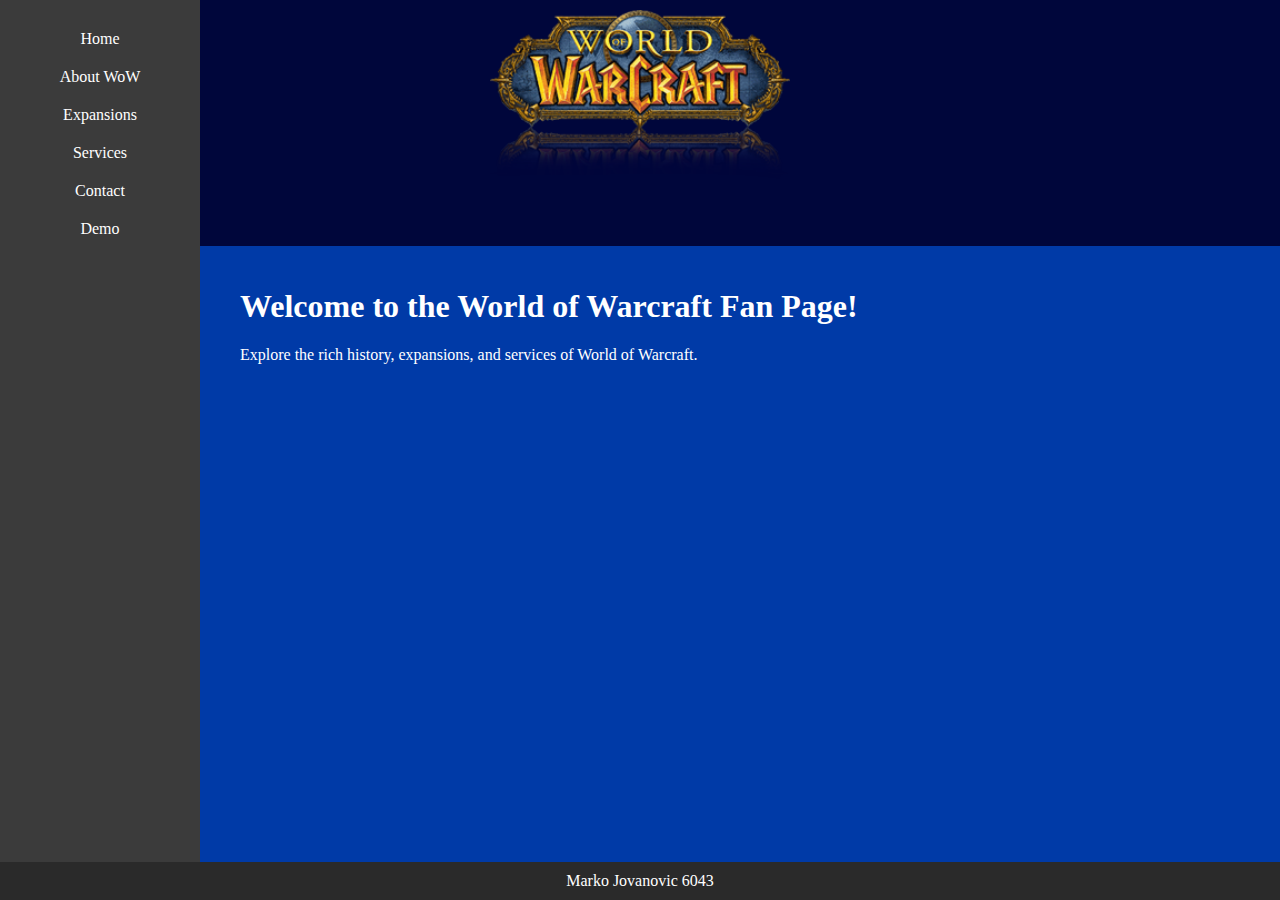
<file: index.html>
<!DOCTYPE html>
<html lang="en">
<head>
    <meta charset="UTF-8">
    <meta http-equiv="X-UA-Compatible" content="IE=edge">
    <meta name="viewport" content="width=device-width, initial-scale=1.0">
    <title>World of Warcraft - Home</title>
    <link rel="stylesheet" href="css/styles.css">
    <link href="https://fonts.googleapis.com/css2?family=Cinzel&display=swap" rel="stylesheet">

</head>
<body>
    <header>
        <img src="images/wow-logo.png" alt="World of Warcraft Logo" class="logo">
    </header>
    <nav>
        <ul>
            <li><a href="index.html">Home</a></li>
            <li><a href="about.html">About WoW</a></li>
            <li><a href="expansions.html">Expansions</a></li>
            <li><a href="services.html">Services</a></li>
            <li><a href="contact.html">Contact</a></li>
            <li><a href="demo.html">Demo</a></li>
        </ul>
    </nav>
    <main>
        <h1>Welcome to the World of Warcraft Fan Page!</h1>
        <p>Explore the rich history, expansions, and services of World of Warcraft.</p>
    </main>
    <footer>
        Marko Jovanovic 6043
    </footer>
    <script src="js/script.js"></script>
</body>
</html>
</file>
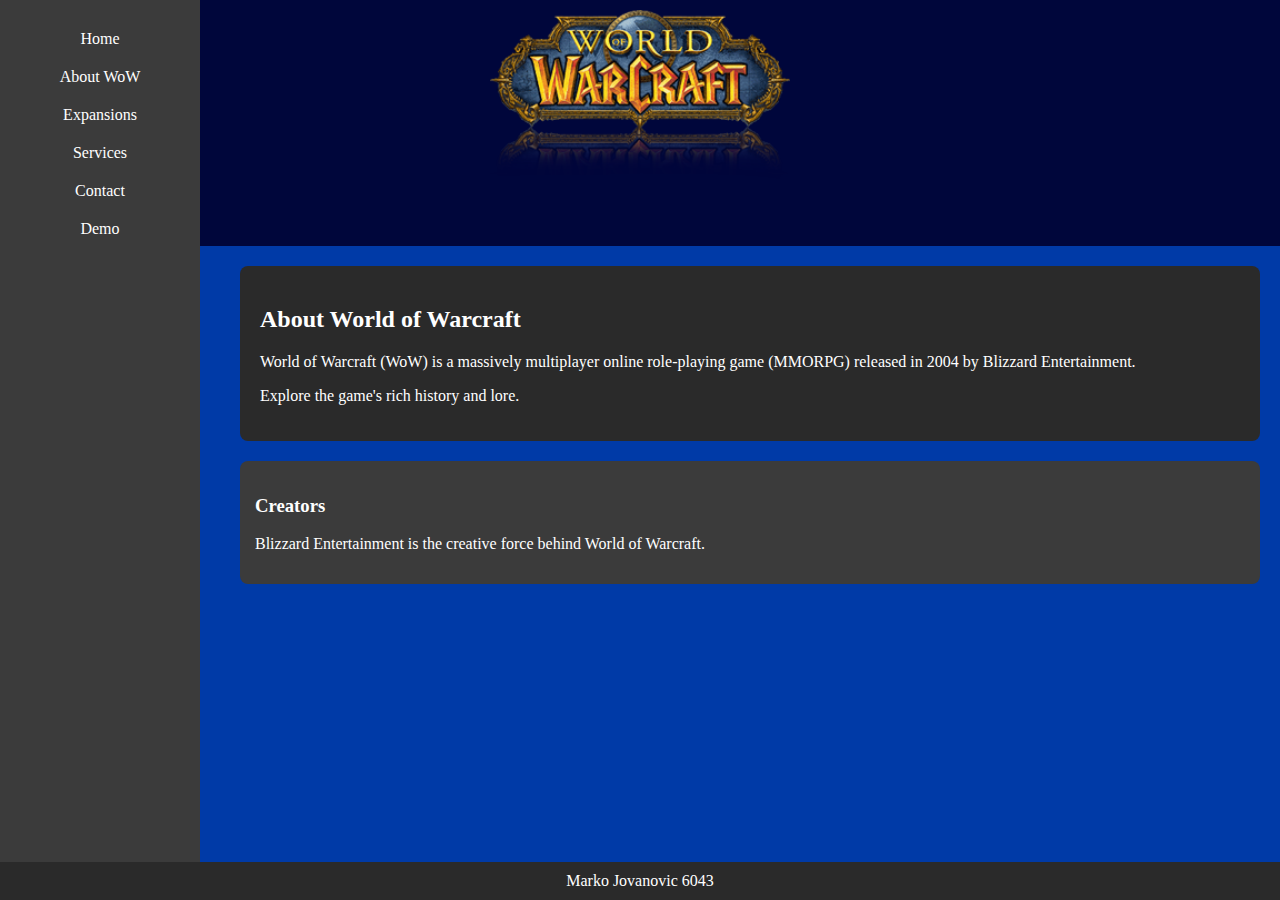
<file: about.html>
<!DOCTYPE html>
<html lang="en">
<head>
    <meta charset="UTF-8">
    <meta http-equiv="X-UA-Compatible" content="IE=edge">
    <meta name="viewport" content="width=device-width, initial-scale=1.0">
    <title>World of Warcraft - About WoW</title>
    <link rel="stylesheet" href="css/styles.css">
    <link href="https://fonts.googleapis.com/css2?family=Cinzel&display=swap" rel="stylesheet">

</head>
<body>
    <header>
        <img src="images/wow-logo.png" alt="World of Warcraft Logo" class="logo">
    </header>

    <!-- Navigation Menu -->
    <nav>
        <ul>
            <li><a href="index.html">Home</a></li>
            <li><a href="about.html">About WoW</a></li>
            <li><a href="expansions.html">Expansions</a></li>
            <li><a href="services.html">Services</a></li>
            <li><a href="contact.html">Contact</a></li>
            <li><a href="demo.html">Demo</a></li>
        </ul>
    </nav>

    <main class="about-main">
        <section class="main-content">
            <h2>About World of Warcraft</h2>
            <p>World of Warcraft (WoW) is a massively multiplayer online role-playing game (MMORPG) released in 2004 by Blizzard Entertainment.</p>
            <p>Explore the game's rich history and lore.</p>
        </section>
        <section class="additional-content">
            <h3>Creators</h3>
            <p>Blizzard Entertainment is the creative force behind World of Warcraft.</p>
        </section>
    </main>

    <footer>
        Marko Jovanovic 6043
    </footer>
    <script src="js/script.js"></script>
</body>
</html>
</file>
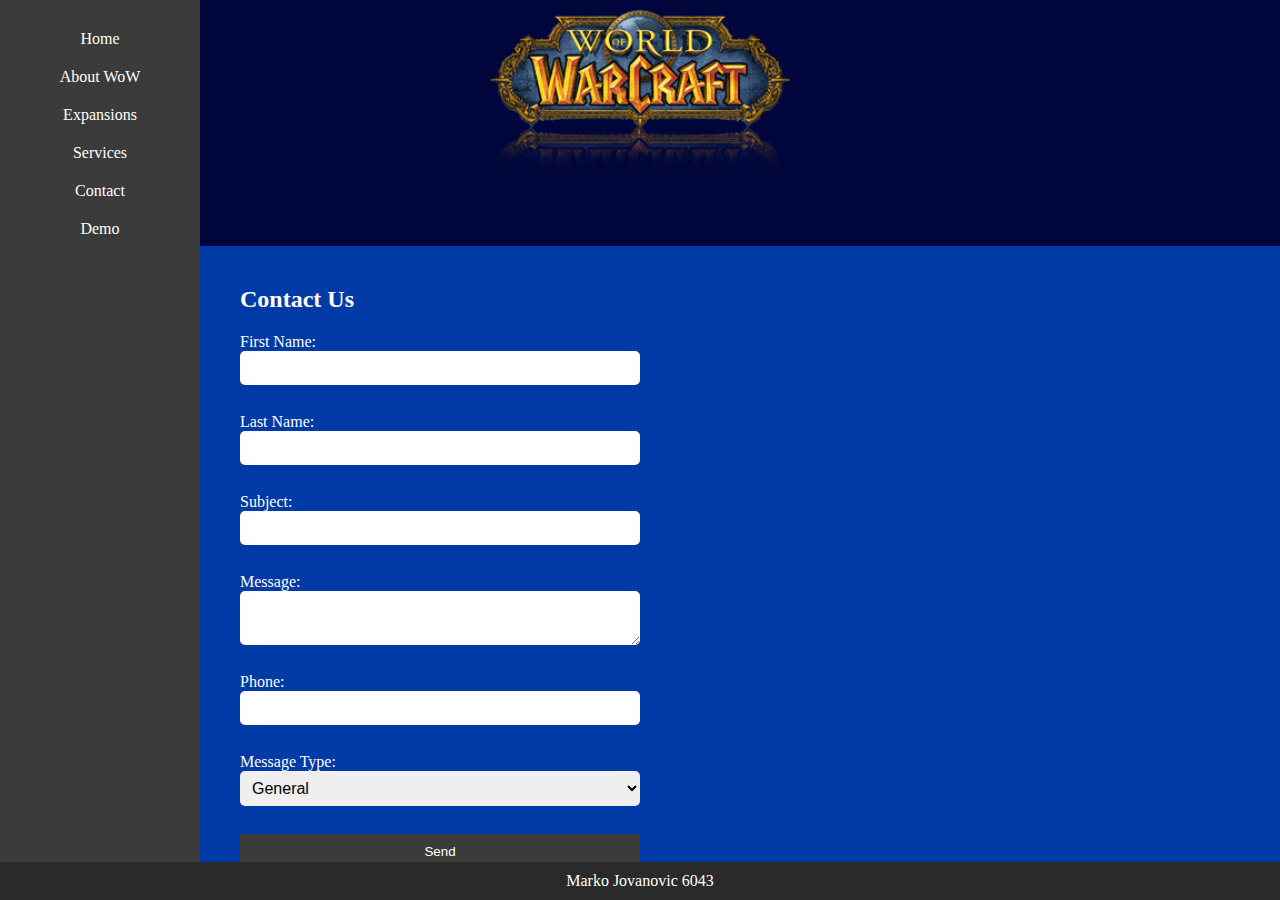
<file: contact.html>
<!DOCTYPE html>
<html lang="en">
<head>
    <meta charset="UTF-8">
    <meta http-equiv="X-UA-Compatible" content="IE=edge">
    <meta name="viewport" content="width=device-width, initial-scale=1.0">
    <title>World of Warcraft - Contact</title>
    <link rel="stylesheet" href="css/styles.css">
    <link href="https://fonts.googleapis.com/css2?family=Cinzel&display=swap" rel="stylesheet">

</head>
<body>
    <header>
        <img src="images/wow-logo.png" alt="World of Warcraft Logo" class="logo">
    </header>
    <nav>
        <ul>
            <li><a href="index.html">Home</a></li>
            <li><a href="about.html">About WoW</a></li>
            <li><a href="expansions.html">Expansions</a></li>
            <li><a href="services.html">Services</a></li>
            <li><a href="contact.html">Contact</a></li>
            <li><a href="demo.html">Demo</a></li>
        </ul>
    </nav>
    <main class="contact-main">
        <h2>Contact Us</h2>
        <form id="contactForm">
            <label for="firstName">First Name:</label>
            <input type="text" id="firstName" name="firstName"><br>

            <label for="lastName">Last Name:</label>
            <input type="text" id="lastName" name="lastName"><br>

            <label for="subject">Subject:</label>
            <input type="text" id="subject" name="subject"><br>

            <label for="message">Message:</label>
            <textarea id="message" name="message"></textarea><br>

            <label for="phone">Phone:</label>
            <input type="text" id="phone" name="phone"><br>

            <label for="messageType">Message Type:</label>
            <select id="messageType" name="messageType">
                <option value="general">General</option>
                <option value="support">Support</option>
                <option value="feedback">Feedback</option>
            </select><br>

            <button type="button" onclick="validateForm()">Send</button>
        </form>
        <div id="formDataDisplay"></div>
    </main>
    <footer>
        Marko Jovanovic 6043
    </footer>
    <script src="js/script.js"></script>
</body>
</html>
</file>
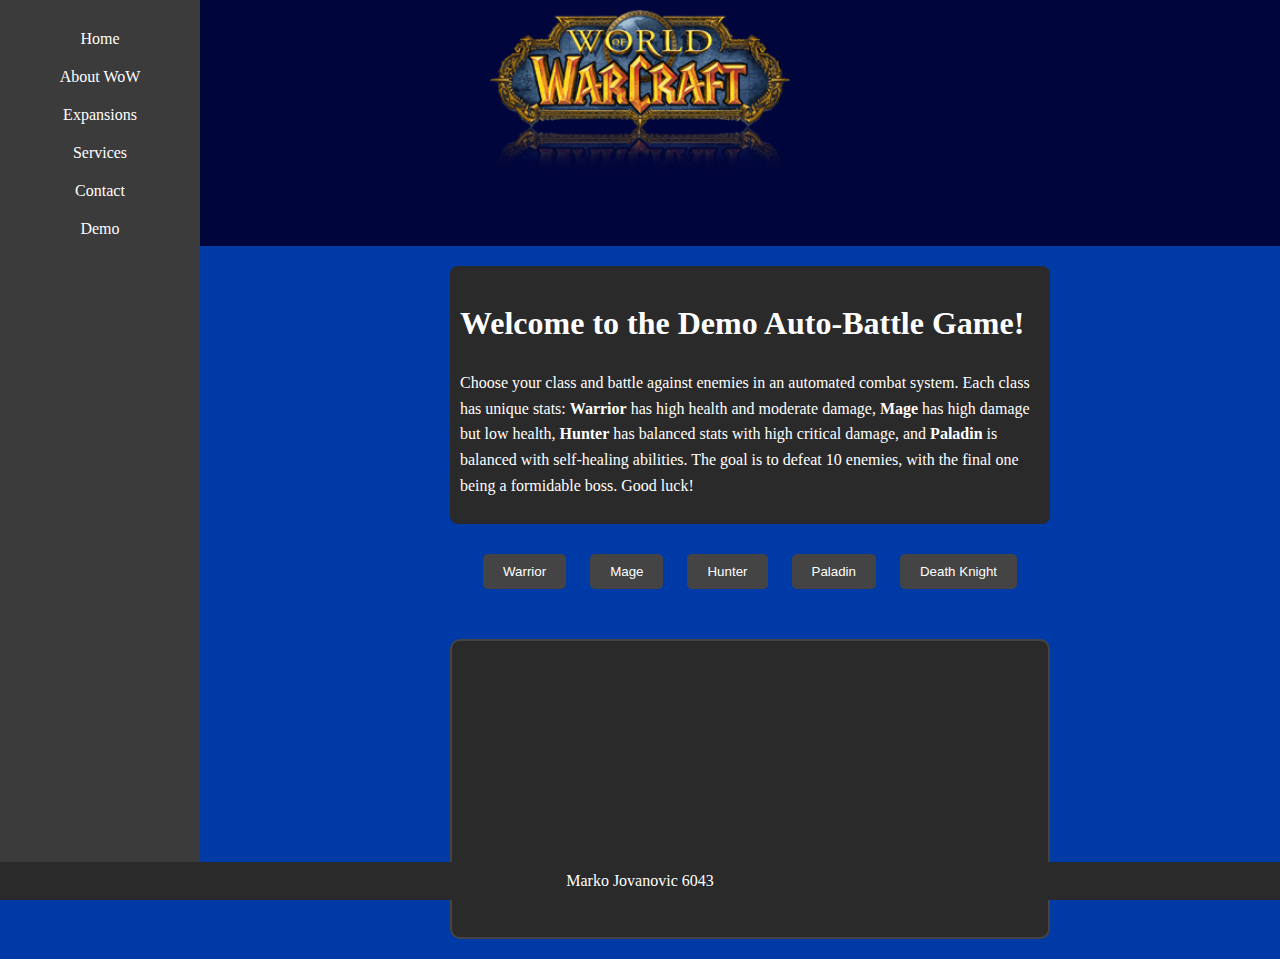
<file: demo.html>
<!DOCTYPE html>
<html lang="en">
<head>
    <meta charset="UTF-8">
    <meta http-equiv="X-UA-Compatible" content="IE=edge">
    <meta name="viewport" content="width=device-width, initial-scale=1.0">
    <title>World of Warcraft - Demo Game</title>
    <link href="https://fonts.googleapis.com/css2?family=Cinzel&display=swap" rel="stylesheet">
    <link rel="stylesheet" href="css/styles.css">
</head>
<body>
    <header>
        <img src="images/wow-logo.png" alt="World of Warcraft Logo" class="logo">
    </header>

    <!-- Navigation Menu -->
    <nav>
        <ul>
            <li><a href="index.html">Home</a></li>
            <li><a href="about.html">About WoW</a></li>
            <li><a href="expansions.html">Expansions</a></li>
            <li><a href="services.html">Services</a></li>
            <li><a href="contact.html">Contact</a></li>
            <li><a href="demo.html">Demo</a></li>
        </ul>
    </nav>

    <main class="demo-main">
        <section class="game-intro">
            <h1>Welcome to the Demo Auto-Battle Game!</h1>
            <p>Choose your class and battle against enemies in an automated combat system. Each class has unique stats: <strong>Warrior</strong> has high health and moderate damage, <strong>Mage</strong> has high damage but low health, <strong>Hunter</strong> has balanced stats with high critical damage, and <strong>Paladin</strong> is balanced with self-healing abilities. The goal is to defeat 10 enemies, with the final one being a formidable boss. Good luck!</p>
        </section>

        <section id="classSelection">
            <button onclick="selectClass('warrior')">Warrior</button>
            <button onclick="selectClass('mage')">Mage</button>
            <button onclick="selectClass('hunter')">Hunter</button>
            <button onclick="selectClass('paladin')">Paladin</button>
            <button onclick="selectClass('deathknight')">Death Knight</button> 
        </section>

        <div id="gameArea"></div>
    </main>

    <footer>
        Marko Jovanovic 6043
    </footer>
    <script src="js/demo.js"></script>
</body>
</html>
</file>
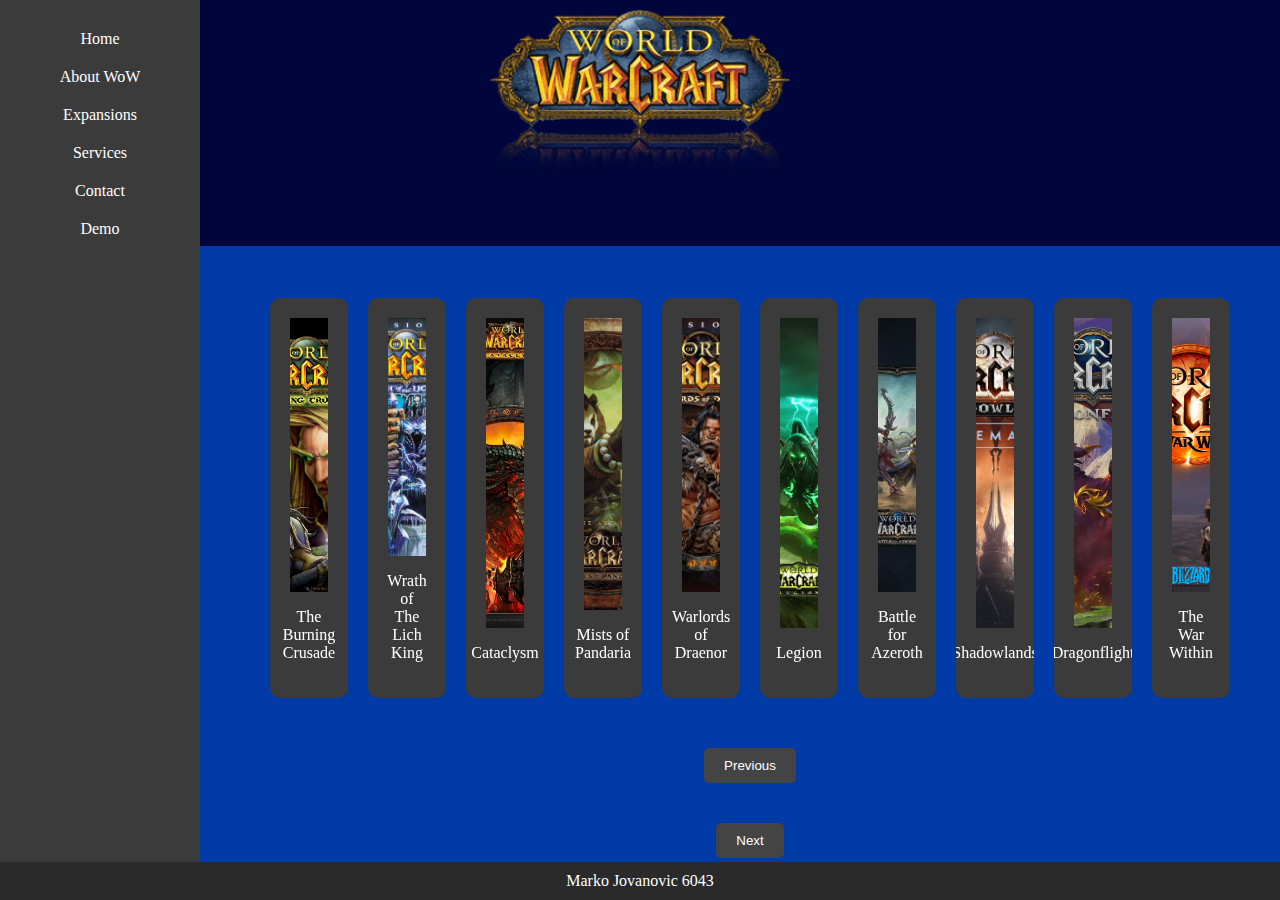
<file: expansions.html>
<!DOCTYPE html>
<html lang="en">
<head>
    <meta charset="UTF-8">
    <meta http-equiv="X-UA-Compatible" content="IE=edge">
    <meta name="viewport" content="width=device-width, initial-scale=1.0">
    <title>World of Warcraft - Expansions</title>
    <link rel="stylesheet" href="css/styles.css">
    <link href="https://fonts.googleapis.com/css2?family=Cinzel&display=swap" rel="stylesheet">

</head>
<body>
    <header>
        <img src="images/wow-logo.png" alt="World of Warcraft Logo" class="logo">
    </header>

    <!-- Navigation Menu -->
    <nav>
        <ul>
            <li><a href="index.html">Home</a></li>
            <li><a href="about.html">About WoW</a></li>
            <li><a href="expansions.html">Expansions</a></li>
            <li><a href="services.html">Services</a></li>
            <li><a href="contact.html">Contact</a></li>
            <li><a href="demo.html">Demo</a></li>
        </ul>
    </nav>

    <main class="expansions-main">
        <div class="expansions-container">
            <!-- Expansion 1: The Burning Crusade -->
            <div class="expansion-card">
                <div class="card-inner">
                    <div class="card-front">
                        <img src="images/expansion_burning_crusade.jpg" alt="The Burning Crusade">
                        <p>The Burning Crusade</p>
                    </div>
                    <div class="card-back">
                        <h3>The Burning Crusade</h3>
                        <p>Released in 2007, The Burning Crusade expansion opened the Dark Portal, allowing players to explore the Outland and introduced two new races: Blood Elves and Draenei.</p>
                    </div>
                </div>
            </div>

            <!-- Expansion 2: Wrath of The Lich King -->
            <div class="expansion-card">
                <div class="card-inner">
                    <div class="card-front">
                        <img src="images/expansion_wrath_lich_king.jpg" alt="Wrath of The Lich King">
                        <p>Wrath of The Lich King</p>
                    </div>
                    <div class="card-back">
                        <h3>Wrath of The Lich King</h3>
                        <p>Released in 2008, Wrath of The Lich King brought players to Northrend to face the Lich King, introducing the Death Knight class and the game's first hero class.</p>
                    </div>
                </div>
            </div>

            <!-- Expansion 3: Cataclysm -->
            <div class="expansion-card">
                <div class="card-inner">
                    <div class="card-front">
                        <img src="images/expansion_cataclysm.jpg" alt="Cataclysm">
                        <p>Cataclysm</p>
                    </div>
                    <div class="card-back">
                        <h3>Cataclysm</h3>
                        <p>Released in 2010, Cataclysm reshaped Azeroth with the return of Deathwing. It introduced new high-level zones, two new races (Worgen and Goblin), and revamped the old world zones.</p>
                    </div>
                </div>
            </div>

            <!-- Expansion 4: Mists of Pandaria -->
            <div class="expansion-card">
                <div class="card-inner">
                    <div class="card-front">
                        <img src="images/expansion_mists_of_pandaria.jpg" alt="Mists of Pandaria">
                        <p>Mists of Pandaria</p>
                    </div>
                    <div class="card-back">
                        <h3>Mists of Pandaria</h3>
                        <p>Released in 2012, Mists of Pandaria introduced the Pandaren as a playable race and the Monk class, bringing players to the mystical continent of Pandaria.</p>
                    </div>
                </div>
            </div>

            <!-- Expansion 5: Warlords of Draenor -->
            <div class="expansion-card">
                <div class="card-inner">
                    <div class="card-front">
                        <img src="images/expansion_warlords_of_draenor.jpg" alt="Warlords of Draenor">
                        <p>Warlords of Draenor</p>
                    </div>
                    <div class="card-back">
                        <h3>Warlords of Draenor</h3>
                        <p>Released in 2014, Warlords of Draenor takes players back in time to an alternate version of Draenor, before its destruction, introducing the Garrison system and new high-level content.</p>
                    </div>
                </div>
            </div>

            <!-- Expansion 6: Legion -->
            <div class="expansion-card">
                <div class="card-inner">
                    <div class="card-front">
                        <img src="images/expansion_legion.jpg" alt="Legion">
                        <p>Legion</p>
                    </div>
                    <div class="card-back">
                        <h3>Legion</h3>
                        <p>Released in 2016, Legion brought back the Burning Legion as the primary antagonist, introducing the Demon Hunter class and Artifact weapons for each specialization.</p>
                    </div>
                </div>
            </div>

            <!-- Expansion 7: Battle for Azeroth -->
            <div class="expansion-card">
                <div class="card-inner">
                    <div class="card-front">
                        <img src="images/expansion_battle_for_azeroth.jpg" alt="Battle for Azeroth">
                        <p>Battle for Azeroth</p>
                    </div>
                    <div class="card-back">
                        <h3>Battle for Azeroth</h3>
                        <p>Released in 2018, Battle for Azeroth focused on the conflict between the Alliance and the Horde, introducing new allied races and two new continents: Kul Tiras and Zandalar.</p>
                    </div>
                </div>
            </div>

            <!-- Expansion 8: Shadowlands -->
            <div class="expansion-card">
                <div class="card-inner">
                    <div class="card-front">
                        <img src="images/expansion_shadowlands.jpg" alt="Shadowlands">
                        <p>Shadowlands</p>
                    </div>
                    <div class="card-back">
                        <h3>Shadowlands</h3>
                        <p>Released in 2020, Shadowlands takes players into the realm of the dead, introducing four new zones and a revamped leveling experience.</p>
                    </div>
                </div>
            </div>

            <!-- Expansion 9: Dragonflight -->
            <div class="expansion-card">
                <div class="card-inner">
                    <div class="card-front">
                        <img src="images/expansion_dragonflight.jpg" alt="Dragonflight">
                        <p>Dragonflight</p>
                    </div>
                    <div class="card-back">
                        <h3>Dragonflight</h3>
                        <p>Released in 2022, Dragonflight introduces the Dragon Isles, the Dracthyr race, and Evoker class, focusing on the dragons of Azeroth and their return.</p>
                    </div>
                </div>
            </div>

            <!-- Expansion 10: The War Within -->
            <div class="expansion-card">
                <div class="card-inner">
                    <div class="card-front">
                        <img src="images/expansion_war_within.jpg" alt="The War Within">
                        <p>The War Within</p>
                    </div>
                    <div class="card-back">
                        <h3>The War Within</h3>
                        <p>Upcoming in 2024, The War Within is set to delve deeper into the mysteries of Azeroth and its hidden powers, continuing the saga of the World of Warcraft universe.</p>
                    </div>
                </div>
            </div>
        </div>

        <!-- Navigation Buttons -->
        <button id="prev" onclick="scrollLeft()">Previous</button>
        <button id="next" onclick="scrollRight()">Next</button>
    </main>

    <footer>
        Marko Jovanovic 6043
    </footer>
    <script src="js/script.js"></script>
</body>
</html>
</file>
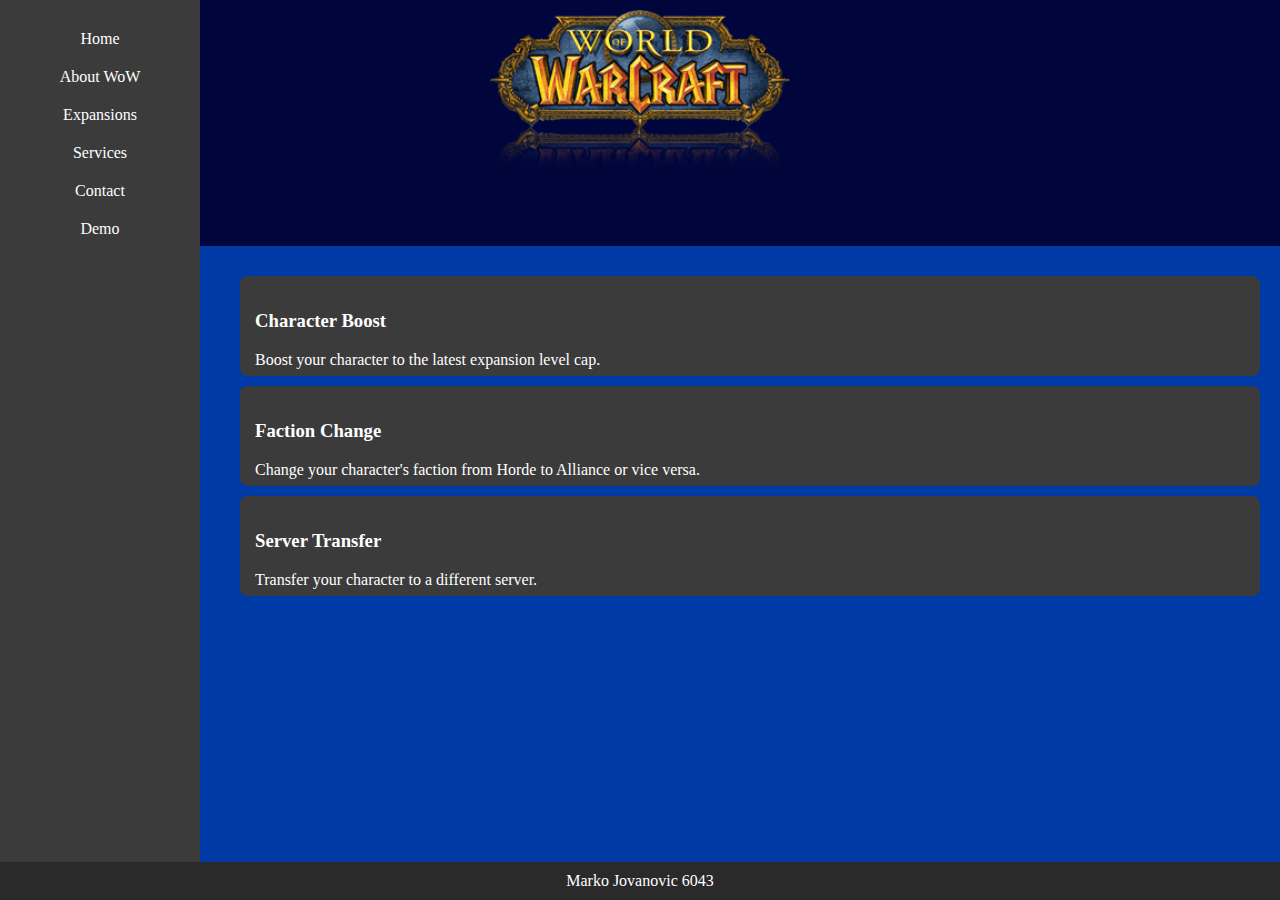
<file: services.html>
<!DOCTYPE html>
<html lang="en">
<head>
    <meta charset="UTF-8">
    <meta http-equiv="X-UA-Compatible" content="IE=edge">
    <meta name="viewport" content="width=device-width, initial-scale=1.0">
    <title>World of Warcraft - Services</title>
    <link rel="stylesheet" href="css/styles.css">
    <link href="https://fonts.googleapis.com/css2?family=Cinzel&display=swap" rel="stylesheet">

</head>
<body>
    <header>
        <img src="images/wow-logo.png" alt="World of Warcraft Logo" class="logo">
    </header>

    <!-- Navigation Menu -->
    <nav>
        <ul>
            <li><a href="index.html">Home</a></li>
            <li><a href="about.html">About WoW</a></li>
            <li><a href="expansions.html">Expansions</a></li>
            <li><a href="services.html">Services</a></li>
            <li><a href="contact.html">Contact</a></li>
            <li><a href="demo.html">Demo</a></li>
        </ul>
    </nav>

    <main class="services-main">
        <ul class="services-list">
            <!-- Service 1 -->
            <li class="service-item" onclick="toggleServiceDetails(this)">
                <div class="service-overview">
                    <h3>Character Boost</h3>
                    <p>Boost your character to the latest expansion level cap.</p>
                </div>
                <div class="service-details">
                    <p>With a character boost, you can instantly level up to the latest expansion level cap and jump right into the new content. This service is perfect for players who want to quickly catch up with friends or try a new class without the grind.</p>
                </div>
            </li>

            <!-- Service 2 -->
            <li class="service-item" onclick="toggleServiceDetails(this)">
                <div class="service-overview">
                    <h3>Faction Change</h3>
                    <p>Change your character's faction from Horde to Alliance or vice versa.</p>
                </div>
                <div class="service-details">
                    <p>Faction change allows you to switch your character's allegiance between the Alliance and Horde. Perfect for joining friends or experiencing the game from a new perspective with different quests, cities, and storylines.</p>
                </div>
            </li>

            <!-- Service 3 -->
            <li class="service-item" onclick="toggleServiceDetails(this)">
                <div class="service-overview">
                    <h3>Server Transfer</h3>
                    <p>Transfer your character to a different server.</p>
                </div>
                <div class="service-details">
                    <p>Server transfer lets you move your character to a different realm. This is ideal for players who want to play with friends on another server or escape a high-population realm for a smoother gameplay experience.</p>
                </div>
            </li>

        </ul>
    </main>

    <footer>
        Marko Jovanovic 6043
    </footer>
    <script src="js/script.js"></script>
</body>
</html>
</file>
<file: css/styles.css>
* {
    box-sizing: border-box; 
    padding: 0;
}

body {
    font-family: 'Arial, sans-serif';
    margin: 0;
    padding: 0;
    background-color: #003aa7; /* Main background color */
    color: #fff;
    display: flex;
    flex-direction: column;
    min-height: 100vh;
    overflow-x: hidden; 
}

/* Updated Header Styles */
header {
    background-color: #00063b; 
    color: #fff;
    text-align: center;
    width: 100%;
    padding: 10px 0;
    position: relative;
    z-index: 1000;
}

header img.logo {
    width: 300px;
    height: auto;
}

nav {
    width: 200px;
    background-color: #3b3b3b;
    color: #fff;
    position: fixed;
    top: 0;
    left: 0;
    height: 100%;
    display: flex;
    flex-direction: column;
    align-items: center;
    padding-top: 20px;
    z-index: 1000; 
    overflow-y: auto;
}

nav ul {
    list-style: none;
    padding: 0;
    width: 100%;
    margin: 0;
}

nav ul li {
    width: 100%;
}

nav ul li a {
    color: #fff;
    text-decoration: none;
    display: block;
    width: 100%;
    text-align: center;
    padding: 10px;
    transition: background-color 0.3s ease;
}

nav ul li a:hover {
    background-color: #444;
}

main {
    flex-grow: 1;
    padding: 20px;
    margin-left: 220px; 
    width: calc(100% - 220px);
    overflow-x: hidden; 
}

footer {
    background-color: #2a2a2a;
    color: #fff;
    width: 100%;
    text-align: center;
    padding: 10px 0;
    position: fixed;
    bottom: 0;
    left: 0;
    z-index: 1000;
}

/* Demo Page Styles */
.demo-main {
    display: flex;
    flex-direction: column;
    align-items: center;
    justify-content: center;
    text-align: center;
    padding: 20px; /* Add padding for spacing */
}

.game-intro {
    max-width: 600px;
    margin-bottom: 20px; 
    line-height: 1.6; 
    text-align: left; 
    padding: 10px; 
    background-color: #2a2a2a; 
    border-radius: 8px; 
}

#classSelection {
    margin-bottom: 20px; /* Space between class selection and game area */
}

#gameArea {
    margin-top: 20px;
    padding: 20px;
    border: 2px solid #444;
    width: 80%;
    max-width: 600px;
    min-height: 300px;
    background-color: #2a2a2a;
    border-radius: 10px;
    display: flex;
    flex-direction: column;
    align-items: center;
    overflow-x: hidden; /* Prevent horizontal scrolling */
}

#gameArea .character, #gameArea .enemy {
    display: flex;
    flex-direction: column;
    align-items: center;
    margin: 20px;
    position: relative;
    animation: fadeIn 1s;
}

.character img, .enemy img {
    width: 100px;
    height: auto;
    border: 2px solid #fff;
    border-radius: 10px;
    margin-bottom: 10px;
}

#gameArea .health-bar {
    width: 100%;
    background-color: #555;
    height: 20px;
    border-radius: 5px;
    margin-top: 10px;
}

#gameArea .health-bar span {
    display: block;
    height: 100%;
    background-color: #ff0000;
    border-radius: 5px;
}

.battle-log {
    max-height: 100px;
    overflow-y: auto;
    margin-top: 10px;
    background-color: #1c1c1c;
    padding: 10px;
    border-radius: 5px;
    font-size: 14px;
}

@keyframes fadeIn {
    from { opacity: 0; }
    to { opacity: 1; }
}

@keyframes attack {
    0% { transform: translateX(0); }
    50% { transform: translateX(20px); }
    100% { transform: translateX(0); }
}

/* About WoW Page Styles */
.about-main {
    padding: 20px;
}

.about-main .main-content {
    margin-bottom: 20px;
    background-color: #2a2a2a;
    padding: 20px;
    border-radius: 8px;
}

.about-main .additional-content {
    background-color: #3b3b3b;
    padding: 15px;
    border-radius: 8px;
}

/* Expansions Page Styles with 3D Transformations */
.expansions-main {
    display: flex;
    flex-direction: column;
    align-items: center;
    justify-content: center;
    margin-left: 220px; /* Account for the fixed nav */
    width: calc(100% - 220px);
    overflow-x: hidden; /* Prevent horizontal scrolling */
}

.expansions-container {
    display: flex;
    overflow-x: auto;
    width: 100%;
    padding: 20px;
    perspective: 1000px; /* Enable 3D perspective */
}

.expansion-card {
    width: 300px;
    height: 400px;
    margin: 10px;
    perspective: 1000px;
    position: relative;
    overflow: hidden;
}

.card-inner {
    position: relative;
    width: 100%;
    height: 100%;
    text-align: center;
    transition: transform 0.8s;
    transform-style: preserve-3d; /* Enable 3D effect */
}

.expansion-card:hover .card-inner {
    transform: rotateY(180deg); /* Rotate card on hover */
}

.card-front,
.card-back {
    position: absolute;
    width: 100%;
    height: 100%;
    backface-visibility: hidden; /* Hide backface during flip */
    border-radius: 10px;
    overflow: hidden;
}

.card-front {
    background-color: #3b3b3b;
    display: flex;
    flex-direction: column;
    align-items: center;
    justify-content: center;
    padding: 20px;
}

.card-back {
    background-color: #2a2a2a;
    color: #fff;
    transform: rotateY(180deg); /* Position back face */
    padding: 20px;
}

/* Navigation Buttons for Expansions Page */
.expansions-main button {
    margin: 20px;
    padding: 10px 20px;
    background-color: #444;
    color: #fff;
    border: none;
    cursor: pointer;
    border-radius: 5px;
}

.expansions-main button:hover {
    background-color: #555;
}


.expansion-card img {
    width: 100%;
    height: 100%;
    object-fit: cover; /* Scale the image to fit within the card without cropping */
    object-position: center; /* Center the image within the card */
}
.services-main {
    margin-left: 220px; 
    width: calc(100% - 220px);
    padding: 20px;
}

.services-list {
    list-style: none;
    padding: 0;
    margin: 0;
}

.service-item {
    background-color: #3b3b3b;
    margin: 10px 0;
    padding: 15px;
    border-radius: 8px;
    transition: transform 0.2s ease, max-height 0.5s ease; 
    cursor: pointer;
    overflow: hidden;
    max-height: 100px; 
}

.service-item:hover {
    transform: scale(1.02); 
}

.service-details {
    display: none;
    margin-top: 10px;
    background-color: #444;
    padding: 10px;
    border-radius: 5px;
}

.service-item.expanded {
    max-height: 500px; 
}

.service-item.expanded .service-details {
    display: block;
}

/* Contact Page Styles */
.contact-main {
    margin-left: 220px; 
    width: calc(100% - 220px);
    padding: 20px;
}

.contact-main form {
    display: flex;
    flex-direction: column;
    max-width: 400px;
}

.contact-main form input,
.contact-main form textarea,
.contact-main form select {
    margin-bottom: 10px;
    padding: 8px;
    border-radius: 5px;
    border: none;
    font-size: 16px;
}

.contact-main form button {
    padding: 10px;
    background-color: #3b3b3b;
    color: #fff;
    border: none;
    cursor: pointer;
}

.contact-main form button:hover {
    background-color: #5c5c5c;
}

/* Demo Game Page Styles */
#classSelection button {
    margin: 10px;
    padding: 10px 20px;
    background-color: #444;
    color: #fff;
    border: none;
    border-radius: 5px;
    cursor: pointer;
}

#classSelection button:hover {
    background-color: #555;
}

#gameArea {
    margin-top: 20px;
    padding: 20px;
    border: 2px solid #444;
    width: 80%;
    max-width: 600px;
    min-height: 300px;
    background-color: #2a2a2a;
    border-radius: 10px;
    display: flex;
    flex-direction: column;
    align-items: center;
    overflow-x: hidden; /* Prevent horizontal scrolling */
}

#gameArea .character, #gameArea .enemy {
    display: flex;
    flex-direction: column;
    align-items: center;
    margin: 20px;
    position: relative;
    animation: fadeIn 1s;
}

.character img, .enemy img {
    width: 100px;
    height: auto;
    border: 2px solid #fff;
    border-radius: 10px;
    margin-bottom: 10px;
}

#gameArea .health-bar {
    width: 100%;
    background-color: #555;
    height: 20px;
    border-radius: 5px;
    margin-top: 10px;
}

#gameArea .health-bar span {
    display: block;
    height: 100%;
    background-color: #ff0000;
    border-radius: 5px;
}

.battle-log {
    max-height: 100px;
    overflow-y: auto;
    margin-top: 10px;
    background-color: #1c1c1c;
    padding: 10px;
    border-radius: 5px;
    font-size: 14px;
}

@keyframes fadeIn {
    from { opacity: 0; }
    to { opacity: 1; }
}

@keyframes attack {
    0% { transform: translateX(0); }
    50% { transform: translateX(20px); }
    100% { transform: translateX(0); }
}
</file>
